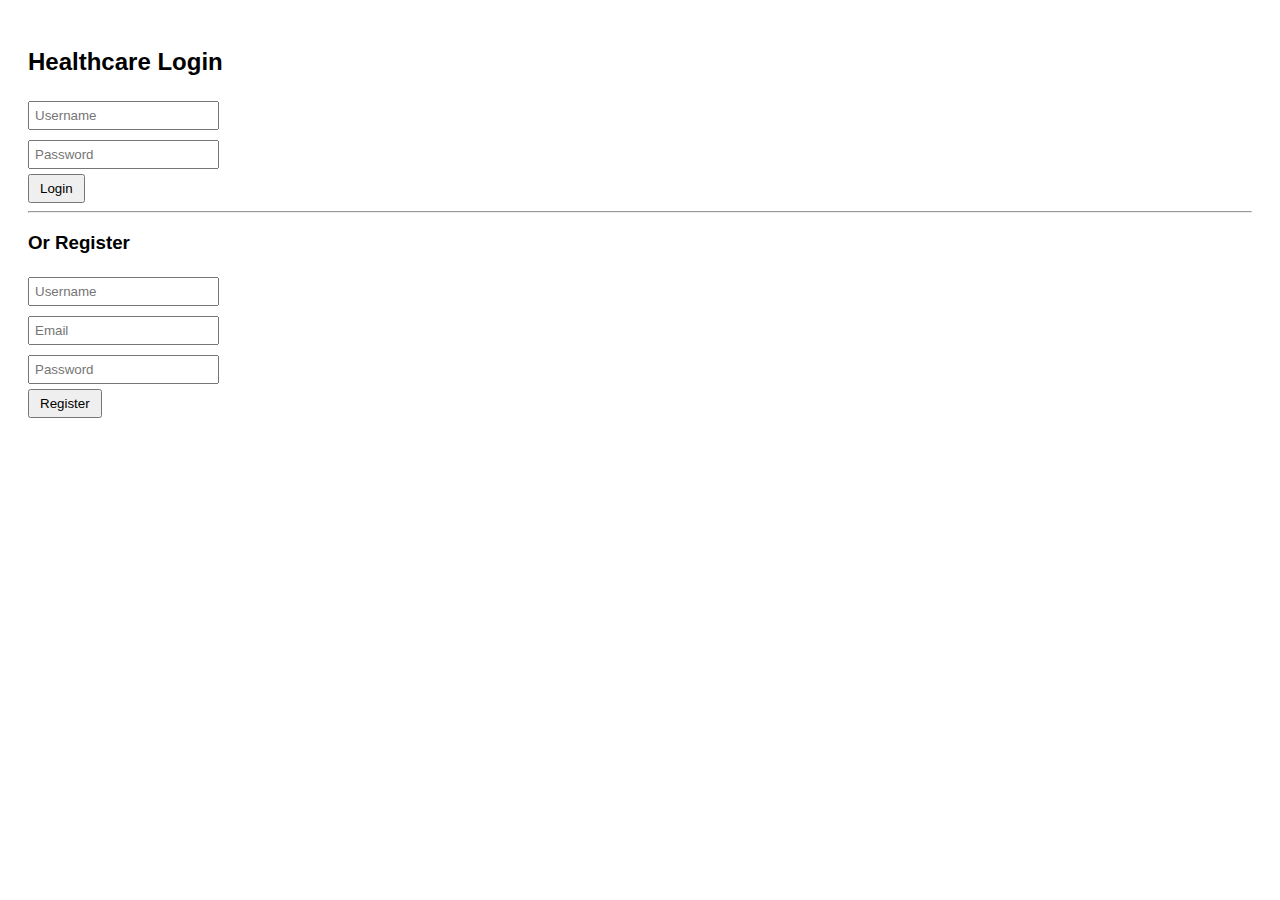
<file: healthcare-frontend/index.html>
<!DOCTYPE html>
<html lang="en">
<head>
  <meta charset="UTF-8">
  <title>Healthcare Login</title>
  <link rel="stylesheet" href="./css/style.css">
</head>
<body>
  <h2>Healthcare Login</h2>

  <!-- LOGIN FORM -->
  <form id="login-form">
    <input type="text" id="username" placeholder="Username" required><br>
    <input type="password" id="password" placeholder="Password" required><br>
    <button type="submit">Login</button>
  </form>

  <hr>

  <!-- REGISTER FORM -->
  <h3>Or Register</h3>
  <form id="register-form">
    <input type="text" id="reg-username" placeholder="Username" required><br>
    <input type="email" id="reg-email" placeholder="Email" required><br>
    <input type="password" id="reg-password" placeholder="Password" required><br>
    <button type="submit">Register</button>
  </form>

  <script src="./js/main.js"></script>
</body>
</html>
</file>
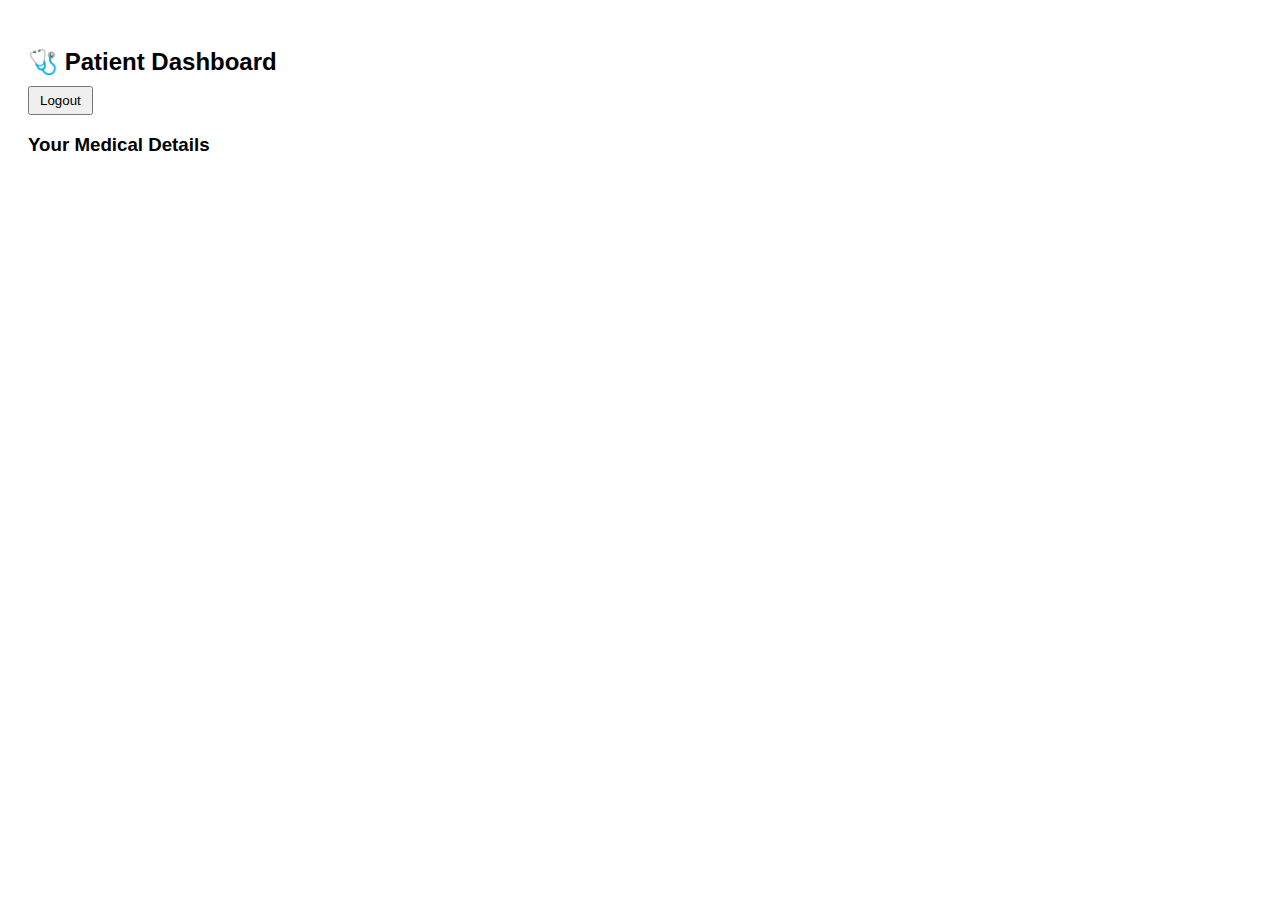
<file: healthcare-frontend/admin-dashboard.html>
<!DOCTYPE html>
<html lang="en">
<head>
  <meta charset="UTF-8">
  <title>Admin Dashboard</title>
  <link rel="stylesheet" href="./css/style.css">
  <style>
    body {
      font-family: Arial, sans-serif;
      padding: 20px;
    }
    h2, h3 {
      margin-top: 20px;
    }
    table {
      margin-top: 10px;
      width: 100%;
      border-collapse: collapse;
    }
    th, td {
      padding: 8px;
      border: 1px solid #ddd;
      vertical-align: middle;
    }
    th {
      background-color: #f5f5f5;
    }
    button {
      padding: 5px 10px;
      cursor: pointer;
      margin-right: 5px;
    }
    form input {
      margin: 5px 0;
      padding: 6px;
    }
    input.editable {
      border: 1px solid #ccc;
      padding: 4px;
      width: 100px;
    }
    tr.updated {
      background-color: #e6ffe6;
      transition: background-color 0.5s ease;
    }
  </style>
</head>
<body>
  <h2>👑 Admin Dashboard</h2>
  <button onclick="logout()">Logout</button>

  <!-- Add Doctor -->
  <h3>➕ Add Doctor</h3>
  <form id="add-doctor-form">
    <input type="text" id="doctor-name" placeholder="Doctor Name" required>
    <input type="text" id="doctor-specialization" placeholder="Specialization" required>
    <button type="submit">Add Doctor</button>
  </form>

  <!-- Patient Table -->
  <h3>👩‍⚕️ Patients</h3>
  <table>
    <thead>
      <tr>
        <th>ID</th>
        <th>Name</th>
        <th>Age</th>
        <th>Disease</th>
        <th>Assign / Update Doctor</th>
        <th>Actions</th>
      </tr>
    </thead>
    <tbody id="admin-patient-table"></tbody>
  </table>

  <!-- Doctor Table -->
  <h3>🩺 Doctors and Their Patients</h3>
  <table>
    <thead>
      <tr>
        <th>ID</th>
        <th>Doctor Name</th>
        <th>Specialization</th>
        <th>Patients Assigned</th>
      </tr>
    </thead>
    <tbody id="admin-doctor-table"></tbody>
  </table>

  <script src="./js/main.js"></script>
</body>
</html>
</file>
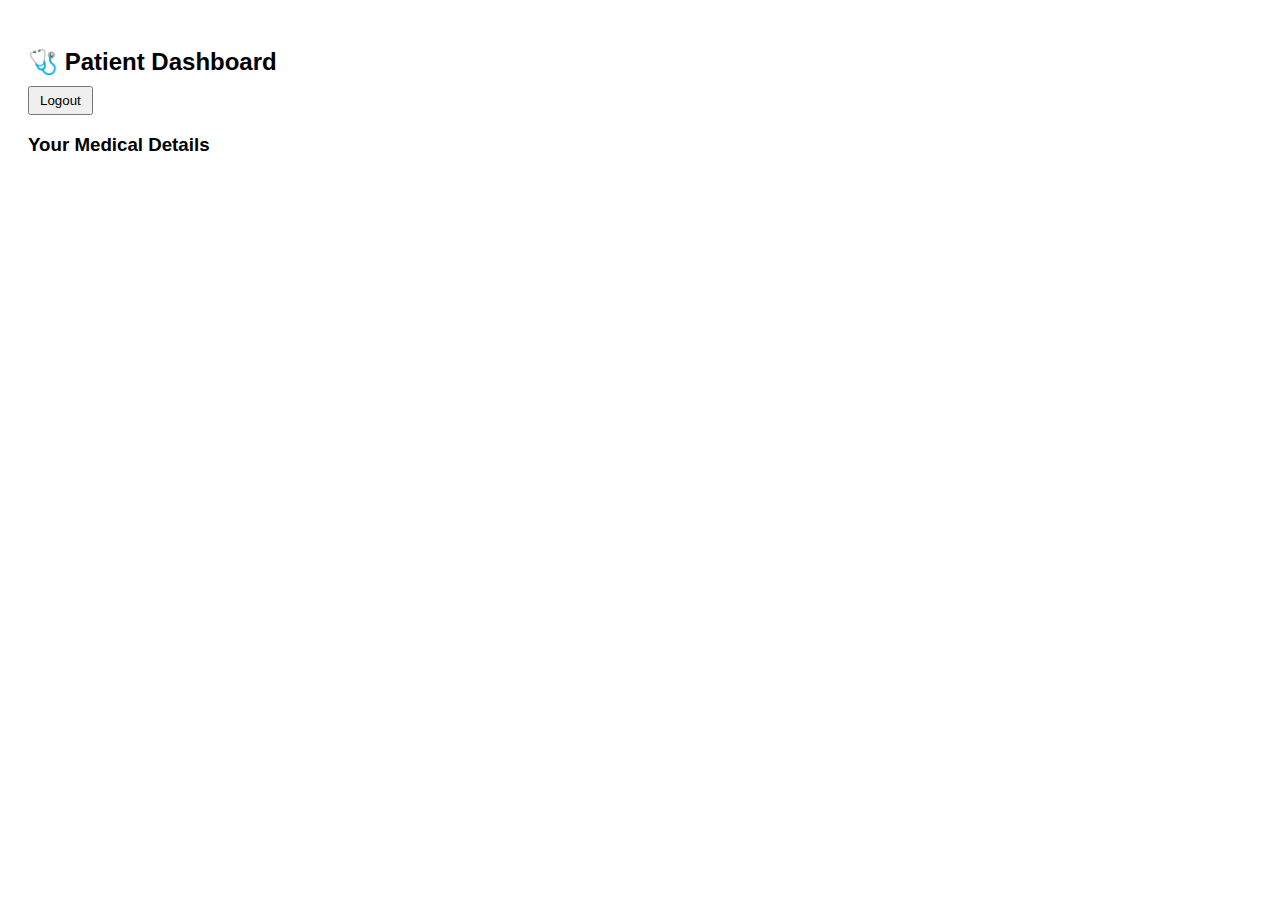
<file: healthcare-frontend/patient-dashboard.html>
<!DOCTYPE html>
<html lang="en">
<head>
  <meta charset="UTF-8">
  <title>Patient Dashboard</title>
  <link rel="stylesheet" href="./css/style.css">
  <style>
    body {
      font-family: Arial, sans-serif;
      padding: 20px;
    }
    h2 {
      margin-bottom: 10px;
    }
    #welcome {
      margin-bottom: 15px;
      font-size: 16px;
    }
    table {
      width: 100%;
      border-collapse: collapse;
      margin-top: 10px;
    }
    th, td {
      border: 1px solid #ddd;
      padding: 8px;
    }
    th {
      background-color: #f5f5f5;
    }
    .inline-form {
      background: #f9f9f9;
      padding: 20px;
      border-radius: 10px;
      max-width: 400px;
      margin-top: 15px;
      box-shadow: 0 2px 8px rgba(0,0,0,0.1);
    }
    .inline-form h3 {
      margin-bottom: 10px;
    }
    .inline-form input, .inline-form button {
      display: block;
      width: 100%;
      margin-top: 10px;
      padding: 8px;
      font-size: 14px;
    }
  </style>
</head>
<body>
  <h2>🩺 Patient Dashboard</h2>
  <button onclick="logout()">Logout</button>
  <div id="welcome"></div>

  <h3>Your Medical Details</h3>
  <table border="1" cellpadding="5" id="patient-table-container" style="display:none;">
    <thead>
      <tr>
        <th>Name</th>
        <th>Age</th>
        <th>Disease / Symptoms</th>
        <th>Assigned Doctor</th>
        <th>Update Symptoms</th>
      </tr>
    </thead>
    <tbody id="patient-table"></tbody>
  </table>

  <!-- 🩺 Inline Form for First-Time Patient -->
  <div id="symptom-form" class="inline-form" style="display:none;">
    <h3>👋 Need a doctor?</h3>
    <p>Please provide your details so a doctor can be assigned to you.</p>
    <input type="number" id="form-age" placeholder="Enter Age" required>
    <input type="text" id="form-symptoms" placeholder="Enter Symptoms / Condition" required>
    <button onclick="submitPatientDetails()">Request Doctor</button>
  </div>

  <script src="./js/main.js"></script>
</body>
</html>
</file>
<file: healthcare-frontend/css/style.css>
body {
  font-family: Arial, sans-serif;
  padding: 20px;
}
input {
  margin: 5px 0;
  padding: 5px;
}
button {
  padding: 5px 10px;
  cursor: pointer;
}
table {
  margin-top: 20px;
  border-collapse: collapse;
  width: 100%;
}
th, td {
  padding: 8px;
  text-align: left;
}
</file>
